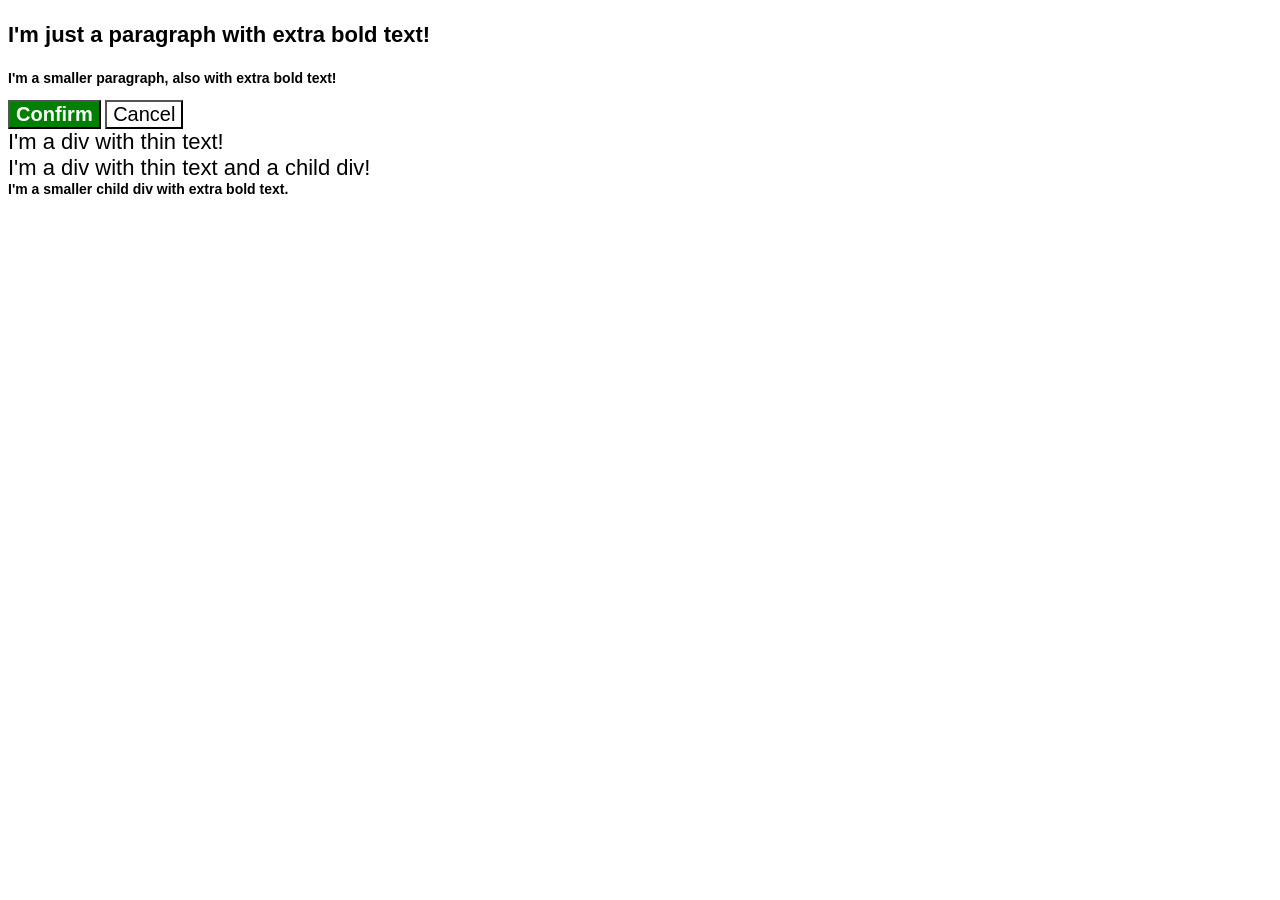
<file: foundations/cascade/01-cascade-fix/index.html>
<!DOCTYPE html>
<html lang="en">
  <head>
    <meta charset="UTF-8">
    <meta http-equiv="X-UA-Compatible" content="IE=edge">
    <meta name="viewport" content="width=device-width, initial-scale=1.0">
    <title>Fix the Cascade</title>
    <link rel="stylesheet" href="style.css">
  </head>
  <body>
    <p class="para">I'm just a paragraph with extra bold text!</p>
    <p class="para small-para">I'm a smaller paragraph, also with extra bold text!</p>

    <button id="confirm-button" class="button confirm">Confirm</button>
    <button id="cancel-button" class="button cancel">Cancel</button>

    <div class="text">I'm a div with thin text!</div>
    <div class="text">I'm a div with thin text and a child div!
      <div class=" child">I'm a smaller child div with extra bold text.</div>
    </div>
  </body>
</html>
</file>
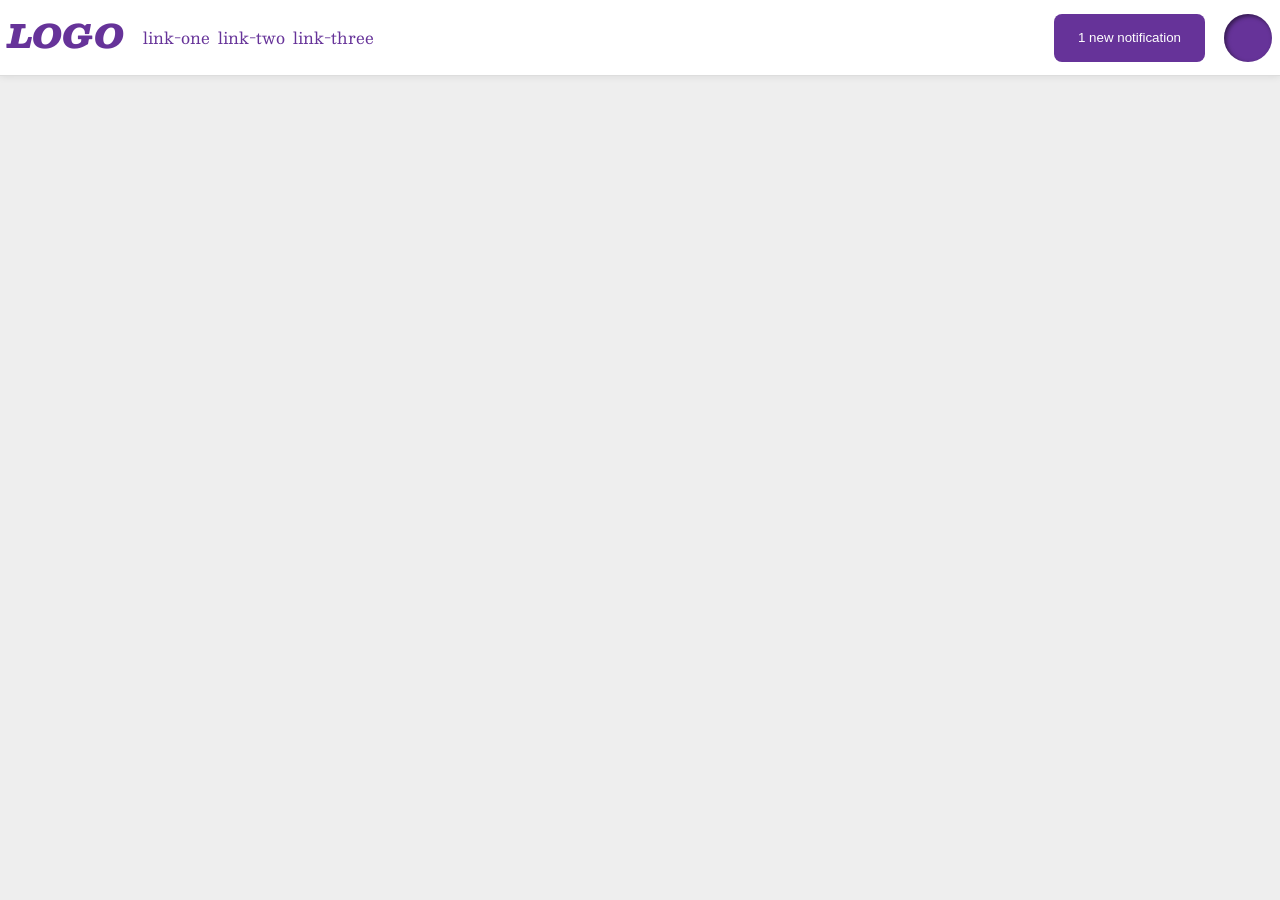
<file: foundations/flex/03-flex-header-2/index.html>
<!DOCTYPE html>
<html lang="en">
  <head>
    <meta charset="UTF-8">
    <meta http-equiv="X-UA-Compatible" content="IE=edge">
    <meta name="viewport" content="width=device-width, initial-scale=1.0">
    <title>Flex Header 2</title>
    <link rel="stylesheet" href="style.css">
  </head>
  <body>
    <div class="header">
      <div  class="left">
        <div class="logo">
        LOGO
      </div>
      <ul class="links">
        <li><a href="https://google.com">link-one</a></li>
        <li><a href="https://google.com">link-two</a></li>
        <li><a href="https://google.com">link-three</a></li>
      </ul>
      </div>

      <div class="right">
        <button class="notifications">
        1 new notification
      </button>
      <div class="profile-image"></div>
      </div>
      
    </div>
  </body>
</html>
</file>
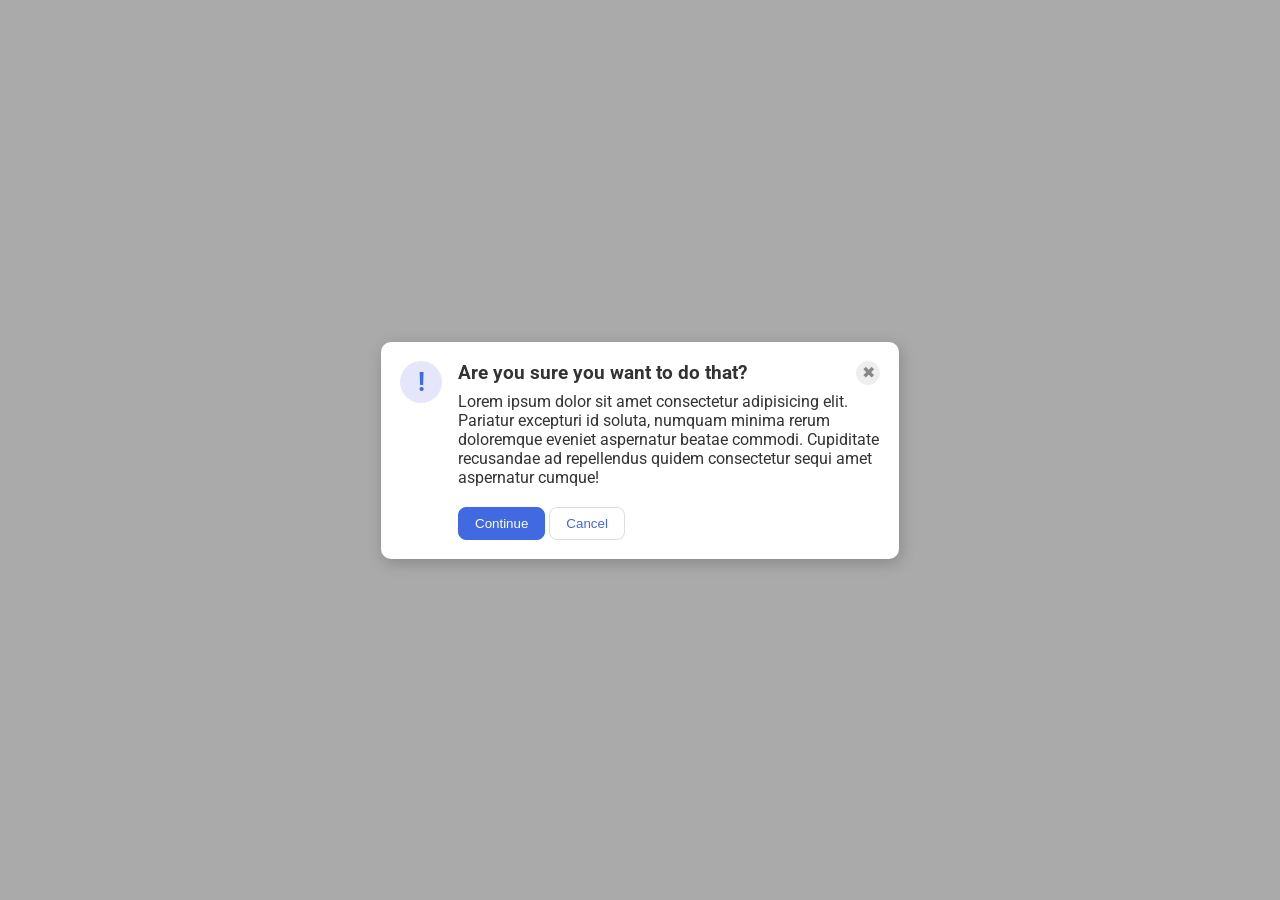
<file: foundations/flex/05-flex-modal/index.html>
<!DOCTYPE html>
<html lang="en">

<head>
  <meta charset="UTF-8">
  <meta http-equiv="X-UA-Compatible" content="IE=edge">
  <meta name="viewport" content="width=device-width, initial-scale=1.0">
  <link rel="stylesheet" href="style.css">
  <title>Modal</title>
</head>

<body>

  <div class="modal">
   
      <div class="icon">!</div>
       <div class="container">
      <div class="header">Are you sure you want to do that?
      <button class="close-button">✖</button>
      </div>
      <div class="text">Lorem ipsum dolor sit amet consectetur adipisicing elit. Pariatur excepturi id soluta, numquam
        minima rerum doloremque eveniet aspernatur beatae commodi. Cupiditate recusandae ad repellendus quidem
        consectetur
        sequi amet aspernatur cumque!</div>
      <button class="continue">Continue</button>
      <button class="cancel">Cancel</button>
    </div>
  </div>
</body>

</html>
</file>
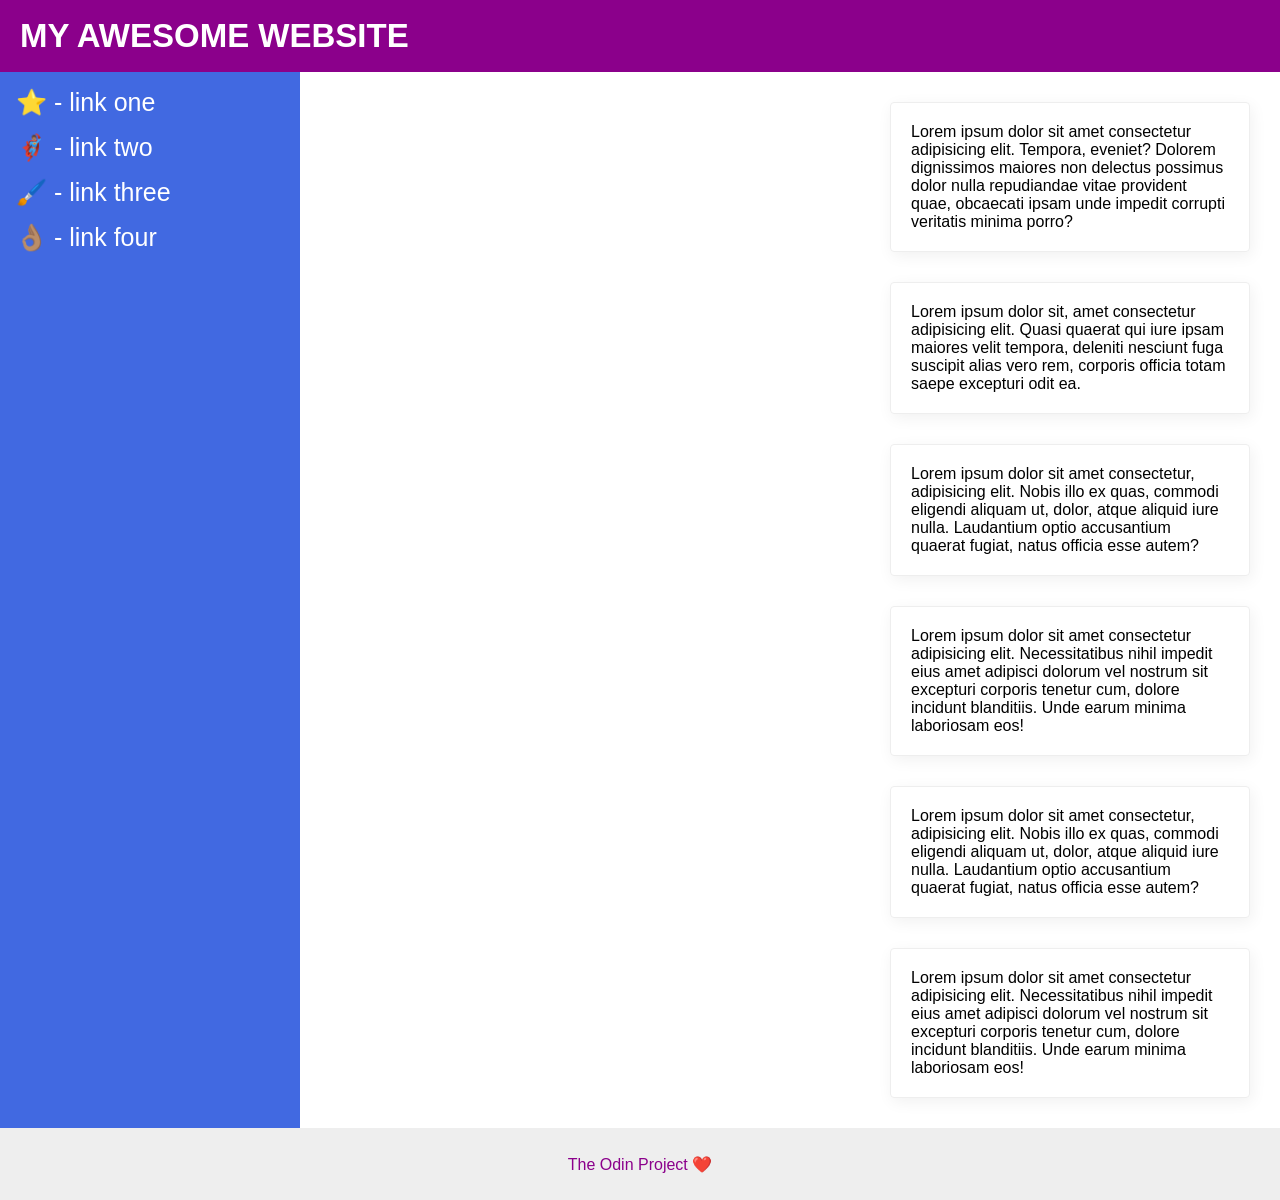
<file: foundations/flex/07-flex-layout-2/index.html>
<!DOCTYPE html>
<html lang="en">
  <head>
    <meta charset="UTF-8">
    <meta http-equiv="X-UA-Compatible" content="IE=edge">
    <meta name="viewport" content="width=device-width, initial-scale=1.0">
    <title>The Holy Grail</title>
    <link rel="stylesheet" href="style.css">
  </head>
  <body>
    <div class="header">
      MY AWESOME WEBSITE
    </div>
    
    <div class="container">
    <div class="sidebar">
      <ul>
        <li><a href="#">⭐ - link one</a></li>
        <li><a href="#">🦸🏽‍♂️ - link two</a></li>
        <li><a href="#">🖌️ - link three</a></li>
        <li><a href="#">👌🏽 - link four</a></li>
      </ul>
    </div>

    <div class="child-container">
      
    <div class="card">Lorem ipsum dolor sit amet consectetur adipisicing elit. Tempora, eveniet? Dolorem dignissimos maiores non delectus possimus dolor nulla repudiandae vitae provident quae, obcaecati ipsam unde impedit corrupti veritatis minima porro?</div>
    <div class="card">Lorem ipsum dolor sit, amet consectetur adipisicing elit. Quasi quaerat qui iure ipsam maiores velit tempora, deleniti nesciunt fuga suscipit alias vero rem, corporis officia totam saepe excepturi odit ea.</div>
    <div class="card">Lorem ipsum dolor sit amet consectetur, adipisicing elit. Nobis illo ex quas, commodi eligendi aliquam ut, dolor, atque aliquid iure nulla. Laudantium optio accusantium quaerat fugiat, natus officia esse autem?</div>
    <div class="card">Lorem ipsum dolor sit amet consectetur adipisicing elit. Necessitatibus nihil impedit eius amet adipisci dolorum vel nostrum sit excepturi corporis tenetur cum, dolore incidunt blanditiis. Unde earum minima laboriosam eos!</div>
    <div class="card">Lorem ipsum dolor sit amet consectetur, adipisicing elit. Nobis illo ex quas, commodi eligendi aliquam ut, dolor, atque aliquid iure nulla. Laudantium optio accusantium quaerat fugiat, natus officia esse autem?</div>
    <div class="card">Lorem ipsum dolor sit amet consectetur adipisicing elit. Necessitatibus nihil impedit eius amet adipisci dolorum vel nostrum sit excepturi corporis tenetur cum, dolore incidunt blanditiis. Unde earum minima laboriosam eos!</div>
    
    </div>
    </div>
    <div class="footer">
      The Odin Project ❤️
    </div>
  </body>
</html>
</file>
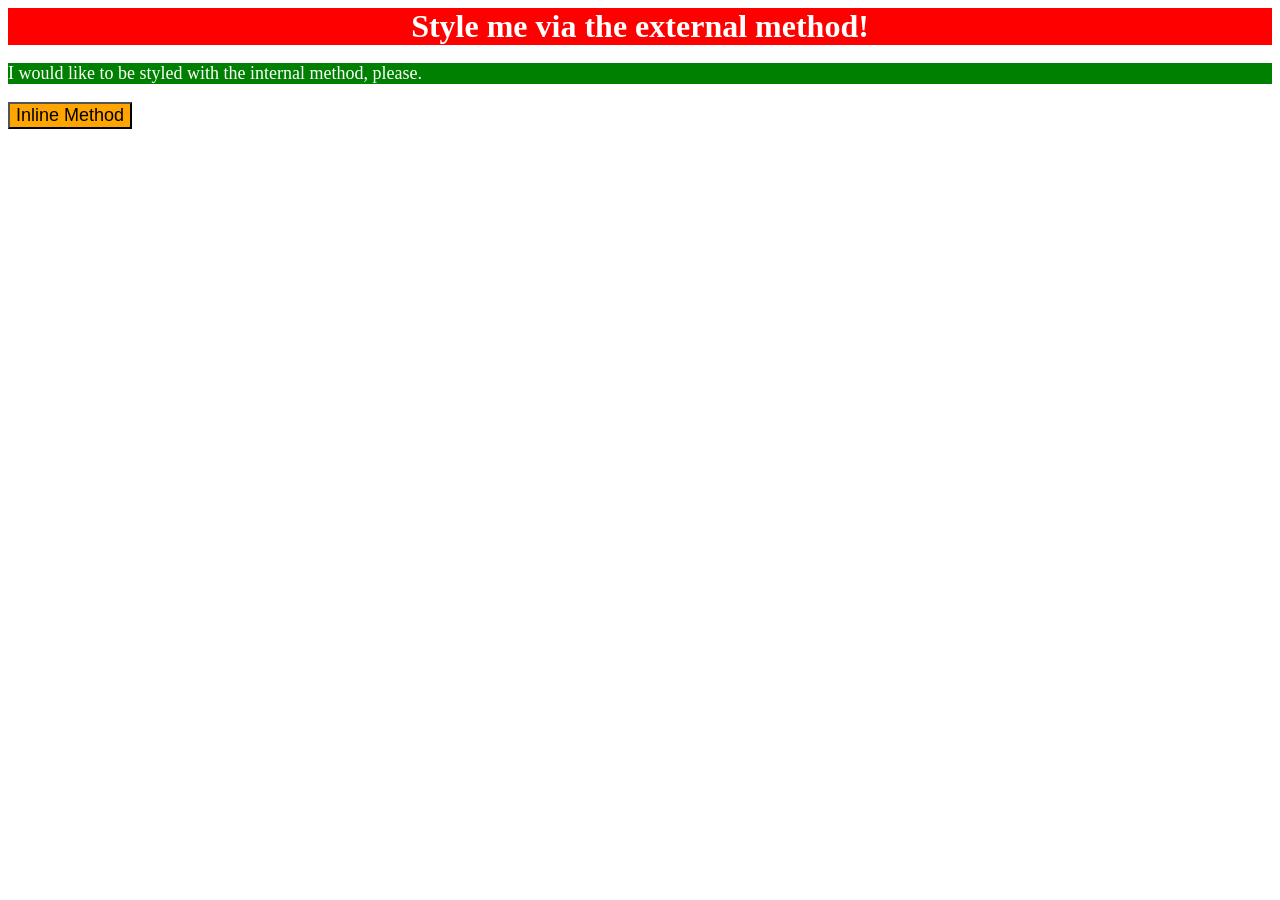
<file: foundations/intro-to-css/01-css-methods/index.html>
<!DOCTYPE html>
<html lang="en">
  <head>
    <meta charset="UTF-8">
    <meta http-equiv="X-UA-Compatible" content="IE=edge">
    <meta name="viewport" content="width=device-width, initial-scale=1.0">
    <link rel="stylesheet" href="style.css">
    <title>Methods for Adding CSS</title>
    <style>
      p{
        background-color: green;
        color:white;
        font-size:18px;

      }
    </style>
  </head>
  <body>
    <div>Style me via the external method!</div>
    <p>I would like to be styled with the internal method, please.</p>
    <button  style="background-color: orange;  font-size: 18px;" >Inline Method</button>
  </body>
</html>
</file>
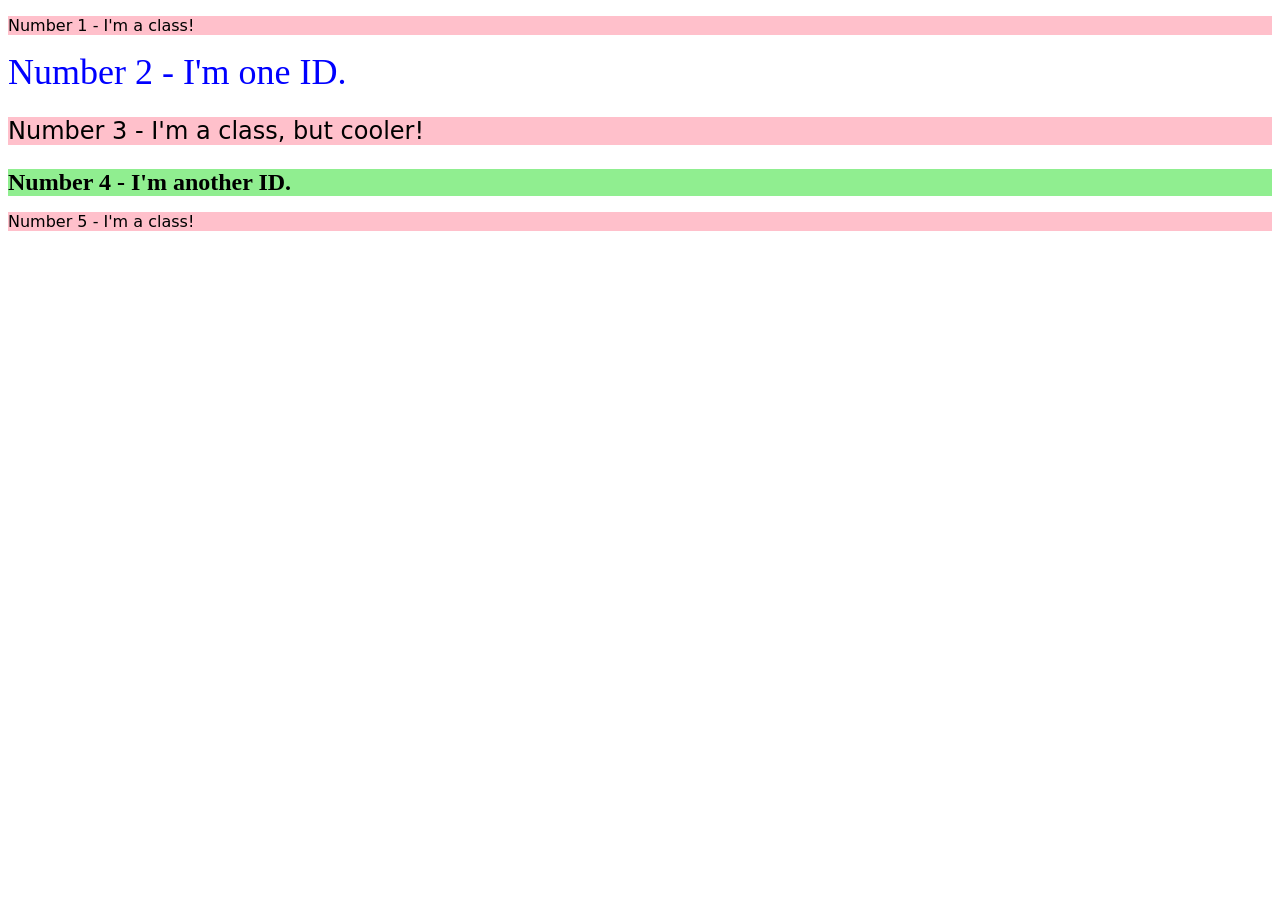
<file: foundations/intro-to-css/02-class-id-selectors/index.html>
<!DOCTYPE html>
<html lang="en">
  <head>
    <meta charset="UTF-8">
    <meta http-equiv="X-UA-Compatible" content="IE=edge">
    <meta name="viewport" content="width=device-width, initial-scale=1.0">
    <title>Class and ID Selectors</title>
    <link rel="stylesheet" href="style.css">
  </head>
  <body>
    <p class="odd">Number 1 - I'm a class!</p>
    <div id="even">Number 2 - I'm one ID.</div>
    <p class="odd adjust-font-size">Number 3 - I'm a class, but cooler!</p>
    <div id="even-2" class="adjust-font-size">Number 4 - I'm another ID.</div>
    <p class="odd">Number 5 - I'm a class!</p>
  </body>
</html>
</file>
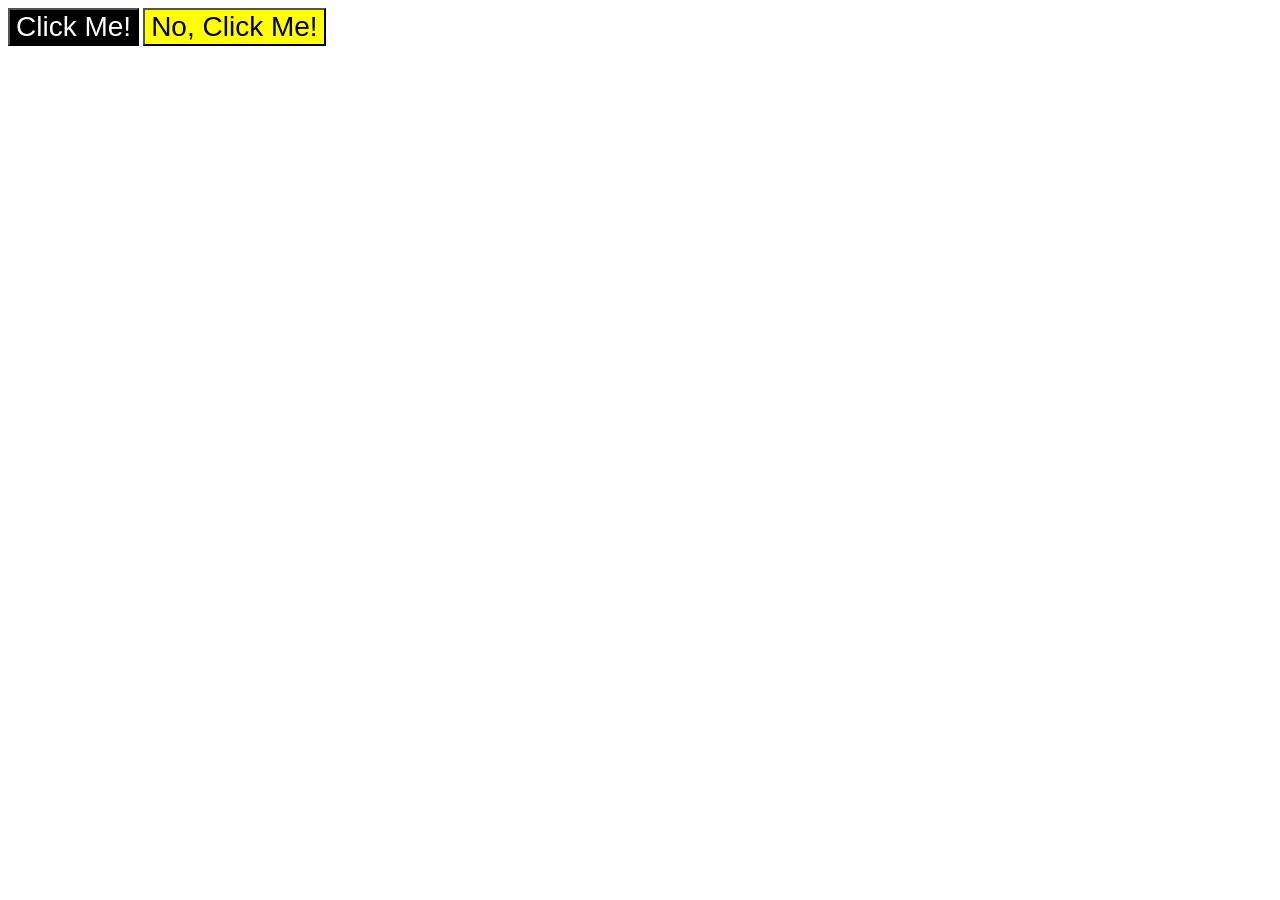
<file: foundations/intro-to-css/03-grouping-selectors/index.html>
<!DOCTYPE html>
<html lang="en">
  <head>
    <meta charset="UTF-8">
    <meta http-equiv="X-UA-Compatible" content="IE=edge">
    <meta name="viewport" content="width=device-width, initial-scale=1.0">
    <title>Grouping Selectors</title>
    <link rel="stylesheet" href="style.css">
  </head>
  <body>
    <button class="btn1">Click Me!</button>
    <button class="btn2">No, Click Me!</button>
  </body>
</html>
</file>
<file: foundations/cascade/01-cascade-fix/style.css>
body {
  font-family: Arial, Helvetica, sans-serif;
}

.para {
  color: hsl(0, 0%, 0%);
  font-weight: 800;
   font-size: 22px;
}

.small-para {
  font-size: 14px;
  
}


#confirm-button {
  background: green;
  color: white;
  font-weight: bold;
} 

.button {
  background-color: rgb(255, 255, 255);
  color: rgb(0, 0, 0);
  font-size: 20px;
}



div.text {
  color: rgb(0, 0, 0);
  font-size: 22px;
  font-weight: 100;
}

.child {
  color: rgb(0, 0, 0);
  font-weight: 800;
  font-size: 14px;
}
</file>
<file: foundations/flex/03-flex-header-2/style.css>
/* this is some magical font-importing.  
you'll learn about it later. */
@import url('https://fonts.googleapis.com/css2?family=Besley:ital,wght@0,400;1,900&display=swap');

body {
  margin: 0;
  background: #eee;
  font-family: Besley, serif;
}

.header {
  background: white;
  border-bottom: 1px solid #ddd;
  box-shadow: 0 0 8px rgba(0,0,0,.1);
  display: flex;
  justify-content: space-between;
align-items: center;
}

.profile-image {
  background: rebeccapurple;
  box-shadow: inset 2px 2px 4px rgba(0,0,0,.5);
  border-radius: 50%;
  width: 48px;
  height: 48px;
 
}

.logo {
  color: rebeccapurple;
  font-size: 32px;
  font-weight: 900;
  font-style: italic;
}

button {
  border: none;
  border-radius: 8px;
  background: rebeccapurple;
  color: white;
  padding: 8px 24px;
  
}

a {
  /* this removes the line under our links */
  text-decoration: none;
  color: rebeccapurple;
 
}

ul {
  display: flex;
  justify-content: start;
  gap: 8px;
  padding: 0px;
  list-style-type: none;
}

.left,.right{
  display: flex;
  
  padding: 8px;
  gap: 19px;
}
</file>
<file: foundations/flex/05-flex-modal/style.css>
@import url('https://fonts.googleapis.com/css2?family=Roboto:wght@400;700&display=swap');

html, body {
  height: 100%;
}

body {
  font-family: Roboto, sans-serif;

  background: #aaa;
  color: #333;
  /* I'll give you this one for free lol */
  display: flex;
  align-items: center;
  justify-content: center;
  margin: 0px;
}

.modal {
  background: white;
  width: 480px;
  padding: 10px;
  border-radius: 10px;
  box-shadow: 2px 4px 16px rgba(0,0,0,.2);
  display: flex;
  gap:16px;
  padding: 10px;
  padding: 19px;

}

.icon {
  color: royalblue;
  font-size: 26px;
  font-weight: 700;
  background: lavender;
  width: 42px;
  height: 42px;
  border-radius: 50%;
  display: flex;
  align-items: center;
  justify-content: center;
  flex-shrink: 0;
}

.close-button {
  background: #eee;
  border-radius: 50%;
  color: #888;
  font-weight: 400;
  font-size: 16px;
  height: 24px;
  width: 24px;
  display: flex;
  align-items: center;
  justify-content: center;
  border: 1px solid #eee;
  padding: 0;
}

button {
  cursor: pointer;
  padding: 8px 16px;
  border-radius: 8px;
}

button.continue {
  background: royalblue;
  border: 1px solid royalblue;
  color: white;
}

button.cancel {
  background: white;
  border: 1px solid #ddd;
  color: royalblue;
}


.header{
  font-weight: bold;
  font-size: 19px;
  display: flex;
  align-items: center;
  margin-bottom:7px ;
  justify-content: space-between;
}


.text{
 
  padding-bottom:20px;
}

.container{
  
  gap: 10px;
  justify-content: space-between;
}
</file>
<file: foundations/flex/07-flex-layout-2/style.css>
body {
  font-family: -apple-system, BlinkMacSystemFont, 'Segoe UI', Roboto, Oxygen, Ubuntu, Cantarell, 'Open Sans', 'Helvetica Neue', sans-serif;
  margin: 0;
  min-height: 100vh;
}

.header {
  height: 72px;
  background: darkmagenta;
  color: white;
  display: flex;
  align-items: center;
  padding-left: 20px;
  font-size: 33px;
  font-weight: bolder;
  
}

.container{
  display: flex;
  flex: 1;
  flex-direction: row;
  justify-content: space-between;
}

.child-container{
  display: flex;
  flex-direction: column;
  justify-content: center;
  align-items: center;
  width: 360px;
  margin: 10px;
  padding: 20px;
  gap: 30px;
 
  
}

.footer {
  height: 72px;
  background: #eee;
  color: darkmagenta;
  display: flex;
  justify-content: center;
  align-items: center;
}

.sidebar {
  display: flex;
  flex-shrink: 0;
  padding: 16px;
  align-items: start;
  width: 300px;
  background: royalblue;
  box-sizing: border-box;
 
}
ul{
  margin: 0;
  padding: 0;
  list-style-type: none;
  
  
}
li {
  margin-bottom: 16px;
}
a {
  
  text-decoration: none;
  color: white;
  
 
  font-size: 25px;
 
}

.card {
  border: 1px solid #eee;
  box-shadow: 2px 4px 16px rgba(0,0,0,.06);
  border-radius: 4px;
  padding: 20px;
  
  
}
</file>
<file: foundations/intro-to-css/01-css-methods/style.css>
div{
    background-color: red;
    color:white;
    font-size:32px;
    text-align: center;
    font-weight: bold;
}
</file>
<file: foundations/intro-to-css/02-class-id-selectors/style.css>
.odd{
    background-color: pink;
    font-family: verdana , "DejaVu sans" , sans-serif;

}

#even{
    color:blue;
    font-size: 36px;
}

.adjust-font-size{
    font-size: 24px;
}

#even-2{
    background-color: lightgreen;
    font-size: 24px;
    font-weight: bold;
}
</file>
<file: foundations/intro-to-css/03-grouping-selectors/style.css>
/* Add CSS Styling */
.btn1,
.btn2{
    font-size: 28px;
    font-family: Helvetica, "Times New Roman",sans-serif;
}

.btn1{
    background-color: black;
    color:white;

}

.btn2{
    background-color: yellow;
    
}
</file>
